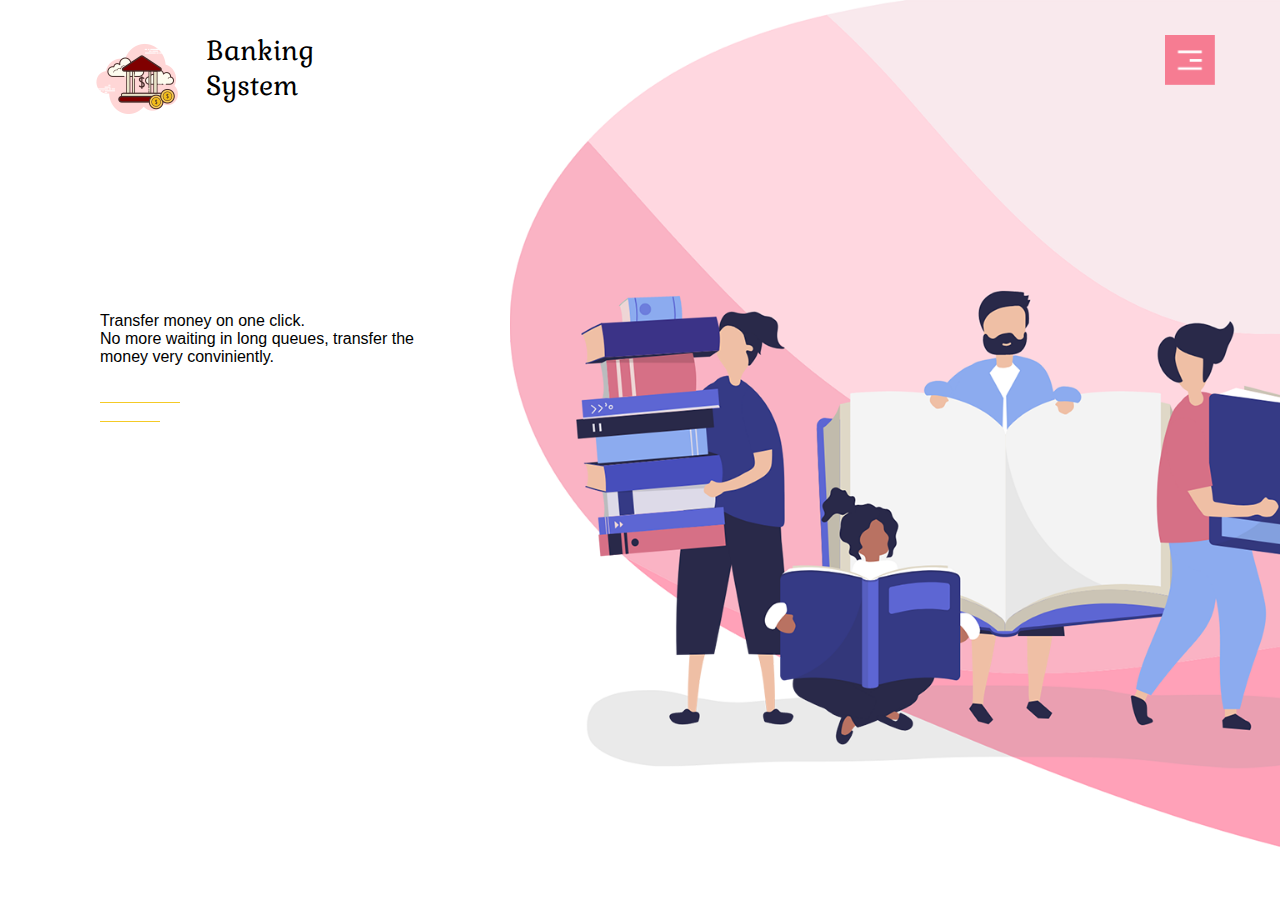
<file: Banking-system-main/index.html>
<html>
    <head>
        <meta charset="UTF-8">
        <title>Banking System</title>
        <meta name ="viewport"content="width=device-width ,initial-scale=1">
        <link href="https://fonts.googleapis.com/css2?family=Anton&family=Gabriela&display=swap" rel="stylesheet">
   
        <style>
*{
    margin: 0;
    padding: 0;
    font-family: sans-serif;
}
#header{
    height: 100vh;
    background-image: url(images/background.png);
    background-position: center;
    background-size: cover;
}
.container{
    margin-right: 100px;
    margin-left: 100px;
}
.logo{
    margin-top: 30px;
    width: 100px;
   
}
.header-text{
    max-width: 350px;
    margin-top: 140px;
}
.h1{
    font-size: 34px;
}
.square{
    height: 12px;
    width: 12px;
    display: inline-block;
    background: #f4ca26%;
    margin:15px 0;
}
.button{
    padding: 18px 40px;
    background: transparent;
    outline:none ;
    border: 2px solid #01020c;
    font-weight: bold;
   
}
.header-text button{
    margin-top: 20px;
    margin-bottom: 60px;
}

.line2{
    width: 80px;
    height: 1px;
    background: #f4ca26;
    display: inline-block;
}
.line3{
    width: 60px;
    height: 1px;
    background: #f4ca26;
    display: inline-block;
}

#sideNav{
    width: 250px;
    height: 100vh;
    position: fixed;
    right: -250px;
    top:0;
    background: #863544;
    z-index: 2;
    transition: .5s;
}
nav ul li{
    list-style: none;
    margin: 50px 20px;
}
nav ul li a{
    text-decoration: none;
    color: #fff;
}
#menuBtn{
    width: 50px;
    position: fixed;
    right: 65px;
    top: 35px;
    z-index: 2;
    cursor: pointer;
}

.logoParent{
    display: flex;
    justify-content: center;
    align-items: center;
    width: 200px;
}

.titlesss{
    margin-bottom: -5px;
    margin-left: 20px;
    font-family: 'Gabriela', serif;
    font-size: 27px;
}

/* FEATURES */



@media(max-width:1000px){
    #header{
        background-image: none;
        /* background-size: 100%;
        background-repeat: no-repeat; */
    }
    
}
            </style>
    </head>
    <body>
        <section id="header">
            <div class="container">
                <div class="logoParent">
                    <div><img src="images/icon2.png" class="logo"></div>
                    <div class="titlesss" >Banking System</div>
                </div>
                <div class="header-text">
                    <!-- <h1>Get the access of your account </br>now in the comfort of your home</h1> -->
                    <span class="square"></span>
                    <p>Transfer money on one click.</br>
                     No more waiting in long queues, transfer the money very conviniently.</p>
                   
                   <!-- <a href="Register.php"><button class="button">Register Yourself</button></a> -->
                    <div class="line">
                        <span class="line1"></span><br><br>
                        <span class="line2"></span><br><br>
                        <span class="line3"></span>
                    </div>
                </div>
            </div>
        </section>
        <nav id="sideNav">
            <ul>
                <li><a href="index.html">HOME</a></li>
                <li><a href="customers.html">OUR CUSTOMERS</a></li> 
                <li><a href="customers.html">TRANSFER MONEY</a></li>
                <li><a href="history.php">TRANSACTION HISTORY</a></li>
            </ul>
        </nav>
        <img src="images/menu.png" id="menuBtn">


<!-- FOOTER-->



        <script>
            var menuBtn=document.getElementById("menuBtn");
            var sideNav=document.getElementById("sideNav");
            sideNav.style.right="-250px"
            menuBtn.onclick=function(){
                if(sideNav.style.right=="-250px"){
                    sideNav.style.right="0px";
                }
                else{
                    sideNav.style.right="-250px";
                }
            }
        </script>
    </body>
</html>
</file>
